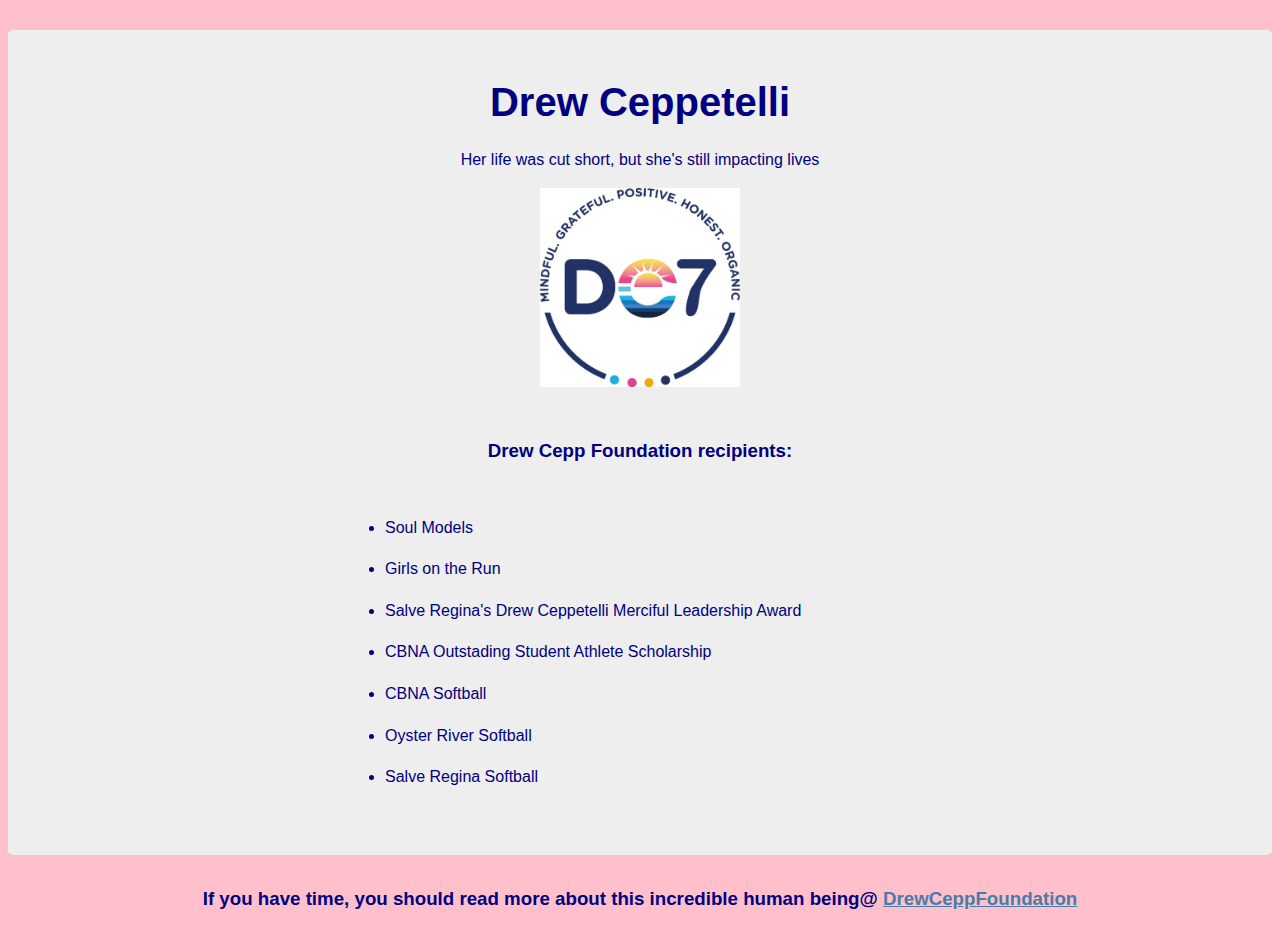
<file: Tribute.html>
<!DOCTYPE html>
<html lang="en">
<head>
<meta charset="UTF-8">
<meta name="viewport" content="width=device-width, initial-scale=1.0">
<link rel="stylesheet" href="Tribute.css">
</head>
<body>
<header>
    
       
</header>
<main id="main">
    <h1 id="title">Drew Ceppetelli</h1>
    <p>Her life was cut short, but she's still impacting lives</p>
    <img src="DC7 Logo 2.jpg" width="200px" height="200px"></img>
    <section id="tribute-info">
      <h3 id="headline">Drew Cepp Foundation recipients:</h3>
      <ul>
        <li>Soul Models</li>
        <li>Girls on the Run</li>
        <li>Salve Regina's Drew Ceppetelli Merciful Leadership Award </li>
        <li>CBNA Outstading Student Athlete Scholarship</li>
        <li>CBNA Softball</li>
        <li>Oyster River Softball</li>
        <li>Salve Regina Softball</li>  
      </ul>

    </section>
  </main>
  </body>
  <footer>
    <h3>
        If you have time, you should read more about this incredible human being@
        <a id="tribute-link" href="https://DrewCeppFoundation.com" target="_blank" alt="Drew Cepp Foundation" >DrewCeppFoundation</a>
      </h3>

 </footer>
  </html>
</file>
<file: Tribute.css>
html {
    /* Setting a base font size of 10px give us easier rem calculations
       Info: 1rem === 10px, 1.5rem === 15px, 2rem === 20px and so forth
     */
    font-size: 10px;
  }
  
  body {
    /* Native font stack https://getbootstrap.com/docs/4.2/content/reboot/#native-font-stack */
    font-family: -apple-system, BlinkMacSystemFont, 'Segoe UI', 'Roboto',
      'Helvetica Neue', Arial, sans-serif;
    font-size: 1.6rem;
    line-height: 1.5;
    text-align: center;
    color: navy;
    margin: 0;
    background-color: pink;
  }
  
  h1 {
    font-size: 4rem;
    margin-bottom: 0;
  }
  
  @media (max-width: 460px) {
    h1 {
      font-size: 3.5rem;
      line-height: 1.2;
    }
  }
  
  h2 {
    font-size: 3.25rem;
  }
  
  a {
    color: #477ca7;
  }
  
  a:visited {
    color: #74638f;
  }
  
  #main {
    margin: 30px 8px;
    padding: 15px;
    border-radius: 5px;
    background: #eee;
  }
  
  @media (max-width: 460px) {
    #main {
      margin: 0;
    }
  }
  
  img {
    max-width: 100%;
    display: block;
    height: auto;
    margin: 0 auto;
  }
  
  #img-div {
    background: pink;
    padding: 10px;
    margin: 0;
  }
  
  #img-caption {
    margin: 15px 0 5px 0;
  }
  
  @media (max-width: 460px) {
    #img-caption {
      font-size: 1.4rem;
    }
  }
  
  #headline {
    margin: 50px 0;
    text-align: center;
  }
  
  ul {
    max-width: 550px;
    margin: 0 auto 50px auto;
    text-align: left;
    line-height: 1.6;
  }
  
  li {
    margin: 16px 0;
  }
  
  blockquote {
    font-style: italic;
    max-width: 545px;
    margin: 0 auto 50px auto;
    text-align: left;
  }
</file>
